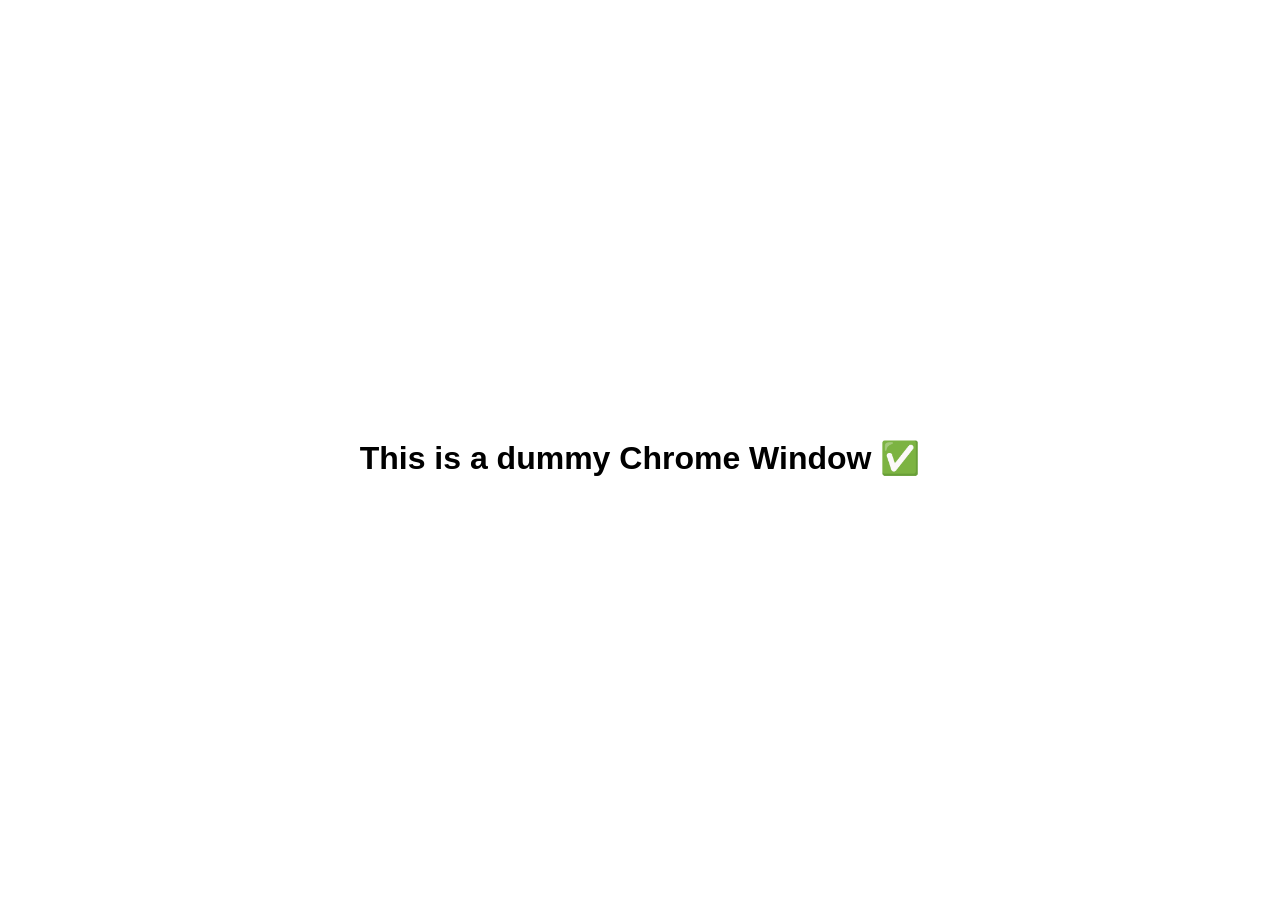
<file: chrome.html>
<!DOCTYPE html>
<html lang="en">
<head>
  <title>Chrome App</title>
  <style>
    body { 
      background-color: white; 
      font-family: sans-serif; 
      display: flex; 
      justify-content: center; 
      align-items: center; 
      height: 100vh; 
    }
  </style>
</head>
<body>
  <h1>This is a dummy Chrome Window ✅</h1>
</body>
</html>
</file>
